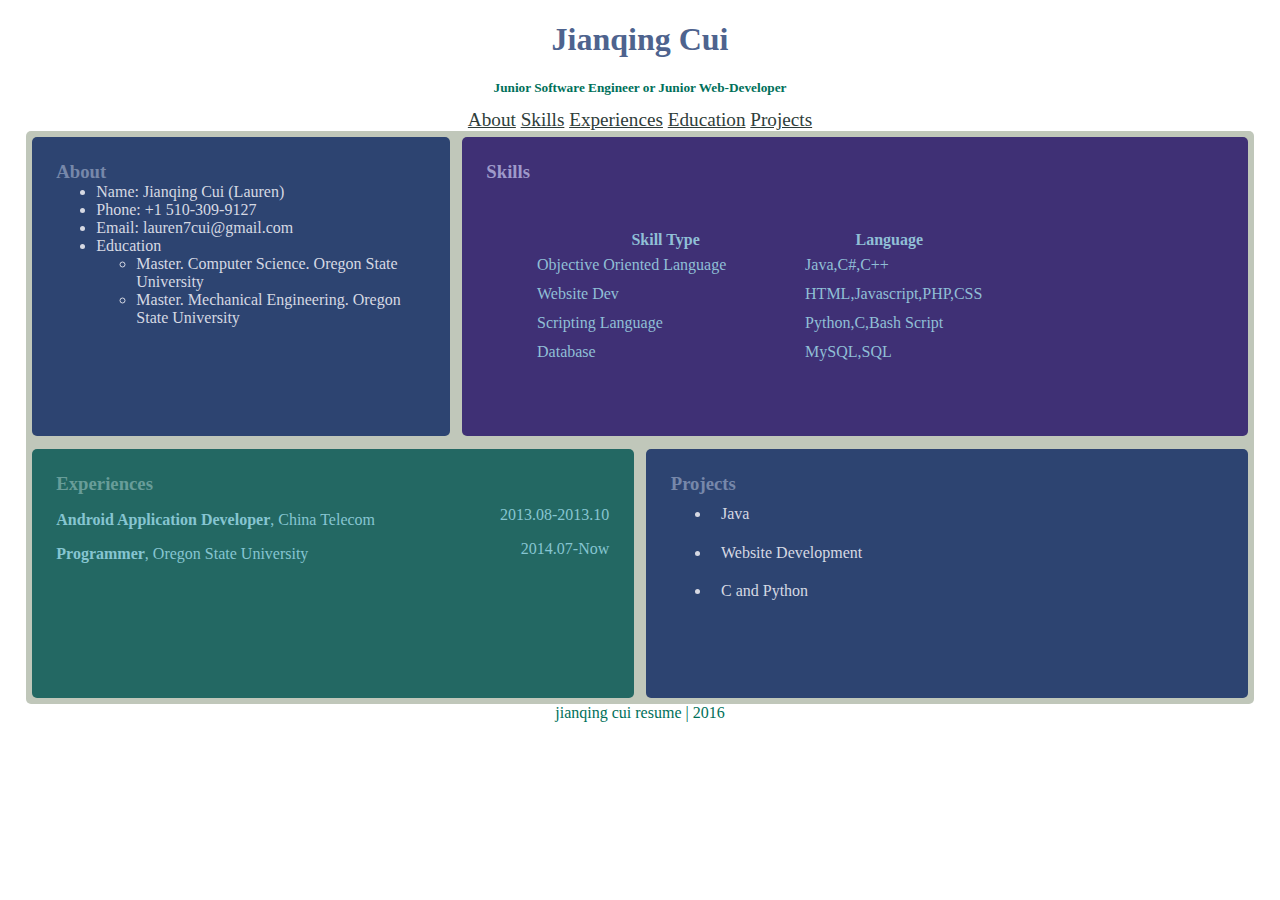
<file: index-2.html>
<!DOCTYPE html>
<html>
<head>
	<meta charset="utf-8">
	<link rel = "stylesheet" href = "css/blueish/primary.css"  media="screen and (min-width: 835px)">
	<link rel = "stylesheet" href = "css/blueish/secondary.css"  media="screen and (max-width: 835px)">
	<script src="http://code.jquery.com/jquery-2.0.0.min.js"></script>
	<script type="text/javascript" src = "js/style.js"></script>
	<title>Jianqing Resume</title>
</head>
<body>
<header>
<h1>Jianqing Cui</h1>
<h5>Junior Software Engineer or Junior Web-Developer</h5>
</header>

<nav>
	<a href="#about">About</a>
	<a href="#skills">Skills</a>
	<a href="#experiences">Experiences</a>
	<a href="#about">Education</a>
	<a href="#projects">Projects</a>
</nav>

<main>
<div class = "row">
<div id = "about" class="about">
<h3>About</h3>
<ul>
	<li>Name: Jianqing Cui (Lauren)</li>
	<li>Phone: +1 510-309-9127</li>
	<li>Email: lauren7cui@gmail.com</li>
	<li id = "education-list">Education
		<!--hide: small size page until click-->
		<ul id = "education">
			<li>Master. Computer Science. Oregon State University</li>
			<li>Master. Mechanical Engineering. Oregon State University</li>
		</ul>
		<!--hide: until click-->
	</li>
</ul>
</div>
<div id = "skills" class="skills">
<h3>Skills</h3>
<table id = "skill-table">
	<tr><th>Skill Type</th><th>Language</th></tr>
	<tr><td>Objective Oriented Language</td><td>Java,C#,C++</td></tr>
	<tr><td>Website Dev</td><td>HTML,Javascript,PHP,CSS</td></tr>
	<tr><td>Scripting Language</td><td>Python,C,Bash Script</td></tr>
	<tr><td>Database</td><td>MySQL,SQL</td></tr>
</table>
</div>
</div>
<div class="row">
<div id = "experiences" class="experiences">
<h3>Experiences</h3>
<p id = "job1" onclick= "ShowBlock('job-1','job-2')">
	<b>Android Application Developer</b>, China Telecom
	<span class = "bluebkgrnd">2013.08-2013.10</span>
	<span id = "job-1" style = "display:none">
		Appilication development:<br>
		Participated developing To-Do-List Application<br>
		Developing Platform: Java<br>
		<button  onmousedown = "HiddenBlock('job-1')" type="button" >close</button>
	</span>
</p>
<p id = "job2" onclick= "ShowBlock('job-2','job-1')">
	<b>Programmer</b>, Oregon State University
	<span class="bluebkgrnd">2014.07-Now</span>
	<span id = "job-2" style = "display:none">
		<b>Wave Project</b> Participated to develop a virtual education world for teenage participant learning nutrition knowladge.<br/>
		Developing Platform: <b>C#</b>  and <b>Mysql,PHP</b>  on OpenSim platform
		<br/>
		<br/>
		<b>FireSim</b> Participated to develop a fire escape simulation for research use<br/>
		Developing Platform: <b>C++</b>  on Unreal Engine.
		<button  onmousedown = "HiddenBlock('job-2')" type="button" >close</button>
	</span>
</p>
</div>
<div id = "projects" class="projects">
<h3>Projects</h3>
<ul>
	<li id = "java-projects" onclick = "ShowBlock('proj-java','proj-web','proj-os')">Java
	<div id = "proj-java" style = "display:none;">
		Thesis
		<ul>
			<li>Java</li>
			<li>Implemented a graphic processing plugin, which is designed to help identifying deformed material by comparing pictures from original to deformed one</li>
			<li><a href="https://github.com/LaurenCui/Thesis" target="_blank">Project Github Source</a></li>
		</ul>
		<button  onmousedown = "HiddenBlock('proj-java')" type = "button" >close</button>
	</div>
	</li>
	<li id = "web-projects" onclick= "ShowBlock('proj-web','proj-java','proj-os')">Website Development
	<div id = "proj-web" style = "display:none">
		Web Dev: Movie Recommendation
		<ul>
			<li>HTML,PHP,Javascript,MySQL</li>
			<li>A website provides registered user recommendation of movies based on their preference history</li>
			<li><a href="https://github.com/LaurenCui/JS_Proj-movie" target="_blank">Project Github Source</a></li>
			<li><a href="http://laurencui.github.io/JS_Proj-movie/" target="_blank">Demo Page</a></li>
		</ul>
		<button  onmousedown = "HiddenBlock('proj-web')" type="button" >close</button>
	</div>
	</li>
	<li id = "os-projects" onclick= "ShowBlock('proj-os','proj-web','proj-java')">C and Python
	<div id = "proj-os" style = "display:none">
		Operating System Projects
		<ul>
			<li>C, Python</li>
			<li>Multiple projects about I/O file and socket management.</li>
		</ul>
		Linux GUIs comparison using Empirical Method
		<ul>
			<li>Debian Linux, R</li>
			<li>A term research project of comparing Linux Gnome and KDE system using empirical method.</li>
		</ul>
		<button  onmousedown = "HiddenBlock('proj-os')" type="button" >close</button>
		
	</div>
	</li>
</ul>
</div>
</div>
</main>
<footer>jianqing cui resume | 2016 </footer>
</body>
</html>
</file>
<file: css/blueish/primary.css>
body{
	padding:0;
	margin: 0;
}
header{
	text-align: center;	
}

header h1{
	color: #4e638e;
	font-weight: bold;
}

header h5{
	margin: 1% 0;
	color: #00705a;
}

nav{
	text-align: center;
	margin: 0 2%;
	padding: 0 10%;
	font-size: 120%;
	/*background-color: #e2cfb6;*/
}

/* unvisited link */
nav a:link {
    color: #2f3d3a;
}

/* visited link */
nav a:visited {
    color: #2f3d3a;
}

/* mouse over link */
nav a:hover {
    color: #00ad95;
}

nav a{
}

main{
	width: 96%;
	margin: 0 2%;
	color:#0053aa;
	background-color: #c0c7ba;
	border: 0px none;
    border-radius: 5px;
}

/* unvisited link */
main a:link {
    color: #af07ae;
}

/* visited link */
main a:visited {
    color: #af07ae;
}

/* mouse over link */
main a:hover {
    color: #00837e;
}

.row{
	width: 100%;
	display: flex;
	justify-content: center ;
}

.row h3,h5{
	color:#bf935a;
	margin: 0;
}

.row ul{
	margin-top: 0;
}
.row div{
	margin: 0.5%;
	border: 0px none;
    border-radius: 5px;
}

.row table{
	color: #90bfd6;
	margin: 5%;
	padding: 1%;
}

.row td{
	width: 60%;
	padding:1%;
}

.about{
	flex:1;
	padding: 2%;
	background-color: #2d4471;
	color: #d6d9e3;
}

.about h3{
	color: #7788aa;
}

.skills{
	flex:2;
	padding: 2%;
	background-color: #3f3075;
	color: #12073b;
}

.skills h3{
	color: #9e9aca;
}

.experiences{
	flex:1;
	padding: 2%;
	background-color: #236863;
	color: #86c5d1;
}

.experiences h3{
	color: #689d99;
}

.projects{
	flex:1;
	padding: 2%;
	background-color: #2d4471;
	color: #d6d9e3;
	min-height: 200px;
}

.projects h3{
	color: #7788aa;
}

#job1,#job2{
	position: relative;
}

#job-1,#job-2{
	/*display: none;*/
	position: absolute;
	top:30%;
	left:20%;
    background-color: #94aacc;
    color: #241f21;
    opacity: 0.9;
    padding: 2%;
    z-index: 1;

    height: 600%;/*parent p-span*/
   	width: 70%;
    overflow: auto;
}

#job-1,#job-2 ul{
	margin: 5%;
}

.experiences button{
	background-color: #89e1d2;
	color: #241f21;
	width:15%;
	margin: 1% 0 1% 80%;
}

.bluebkgrnd{
	color: #54b5e2
	font-weight: bold;
	text-align:right;
	float:right;
	position: relative;
	transform: translateY(-5px);
	top:-10%;
}

.projects button{
	background-color: #8667af;
	color:#12073b;
	width:15%;
	margin: 1% 0 1% 80%;
}

#java-projects,#web-projects,#os-projects{
	position: relative;
	opacity: 1;
	padding: 2%
}

#proj-java,#proj-web, #proj-os{
	z-index: 1;
	position: absolute;
	top:10%;
	left:10%;
    background-color: #8cc9bd;
    color: #232621;
    padding: 2%;
    /*opacity: 0.99;*/

    height: 300%;/*parent ul-li*/
   	width: 80%;
    overflow: auto;
}

footer{
	text-align: center;
	color: #00705a;
	margin: 0 2%;
}
</file>
<file: css/blueish/secondary.css>
header{
	text-align: center;
}

body{
	margin: 5%;
	color: #061739;
	background-color: #c4d9ed;/*#a98d98;*/
}

nav{
	text-align: center;
}

nav{
	text-align: center;
	margin: 0 2%;
	padding: 0 10%;
	font-size: 120%;
	/*background-color: #e2cfb6;*/
}

h1{
	color: #00403e;
	font-weight: bold;
}

h3,h5{
	margin:1% 0;
	color: #877cb0;
}
/* unvisited link */
a:link {
    color: #368582;
}

/* visited link */
a:visited {
    color: #368582;
}

/* mouse over link */
a:hover {
    color: #222b9e;
}

.bluebkgrnd{
	float:right;
	position: relative;
}

#skill-table{
	width: 80%;
	margin: auto 10%;
	padding: 2%;
}

#skill-table td{
	padding: auto 3%;
	/*background-color: salmon;*/
}

#education{
	display:none;
}

#education-list:hover #education{
	display:block;
}

#java-projects,#web-projects,#os-projects{
	opacity: 1;
	padding: 2%;
}

#proj-java,#proj-web, #proj-os{
    padding: 2%;
}

button{
	background-color: #368582;
	color: #cacdea;
	width:15%;
	margin: 1% 0 1% 80%;

}

footer{
	border-top: dotted;
	border-width: 1px;
	text-align: center;
	color: #00403e;
}
</file>
